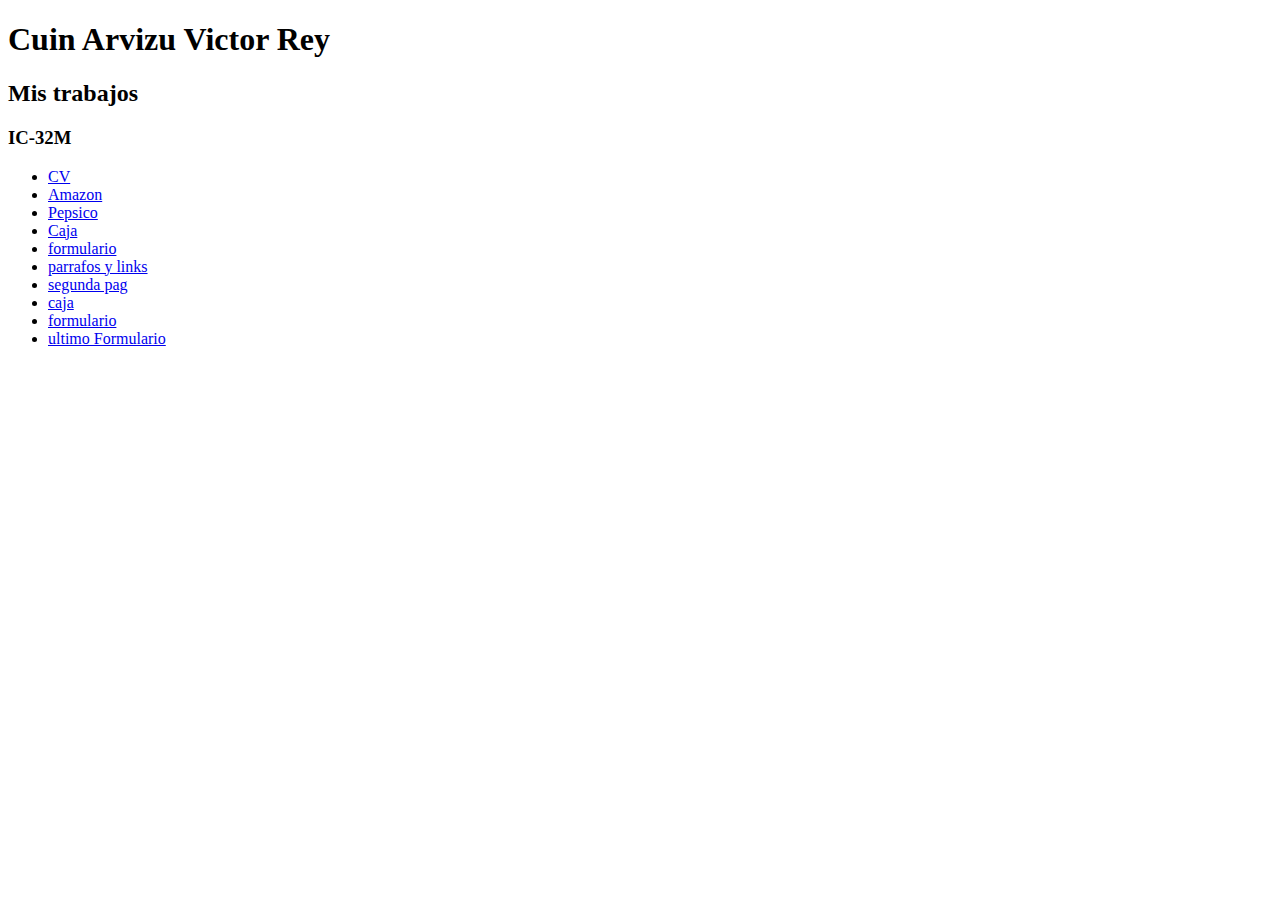
<file: index.html>
<!DOCTYPE html>
<html lang="en">
<head>
    <meta charset="UTF-8">
    <meta name="viewport" content="width=device-width, initial-scale=1.0">
    <title>Principal</title>
</head>
<body>
    <div id="contenedor">
<h1>Cuin Arvizu Victor Rey</h1>
<h2>Mis trabajos</h2>
<h3>IC-32M</h3>
<nav>
    <ul>
    <li><a href="curriculum.html">CV</a></li>
    <li><a href="paguina.html">Amazon</a></li>
    <li><a href="pag2.html">Pepsico</a></li>
    <li><a href="caja2.html">Caja</a></li>
    <li><a href="form.html">formulario</a></li>
    <li><a href="text.html">parrafos y links</a></li>
    <li><a href="text2.html">segunda pag </a></li>
    <li><a href="caja.html">caja</a></li>
    <li><a href="form3.html">formulario</a></li>
    <li><a href="formfinal.html">ultimo Formulario</a></li>
</ul>
</nav>
</body>
</html>
</file>
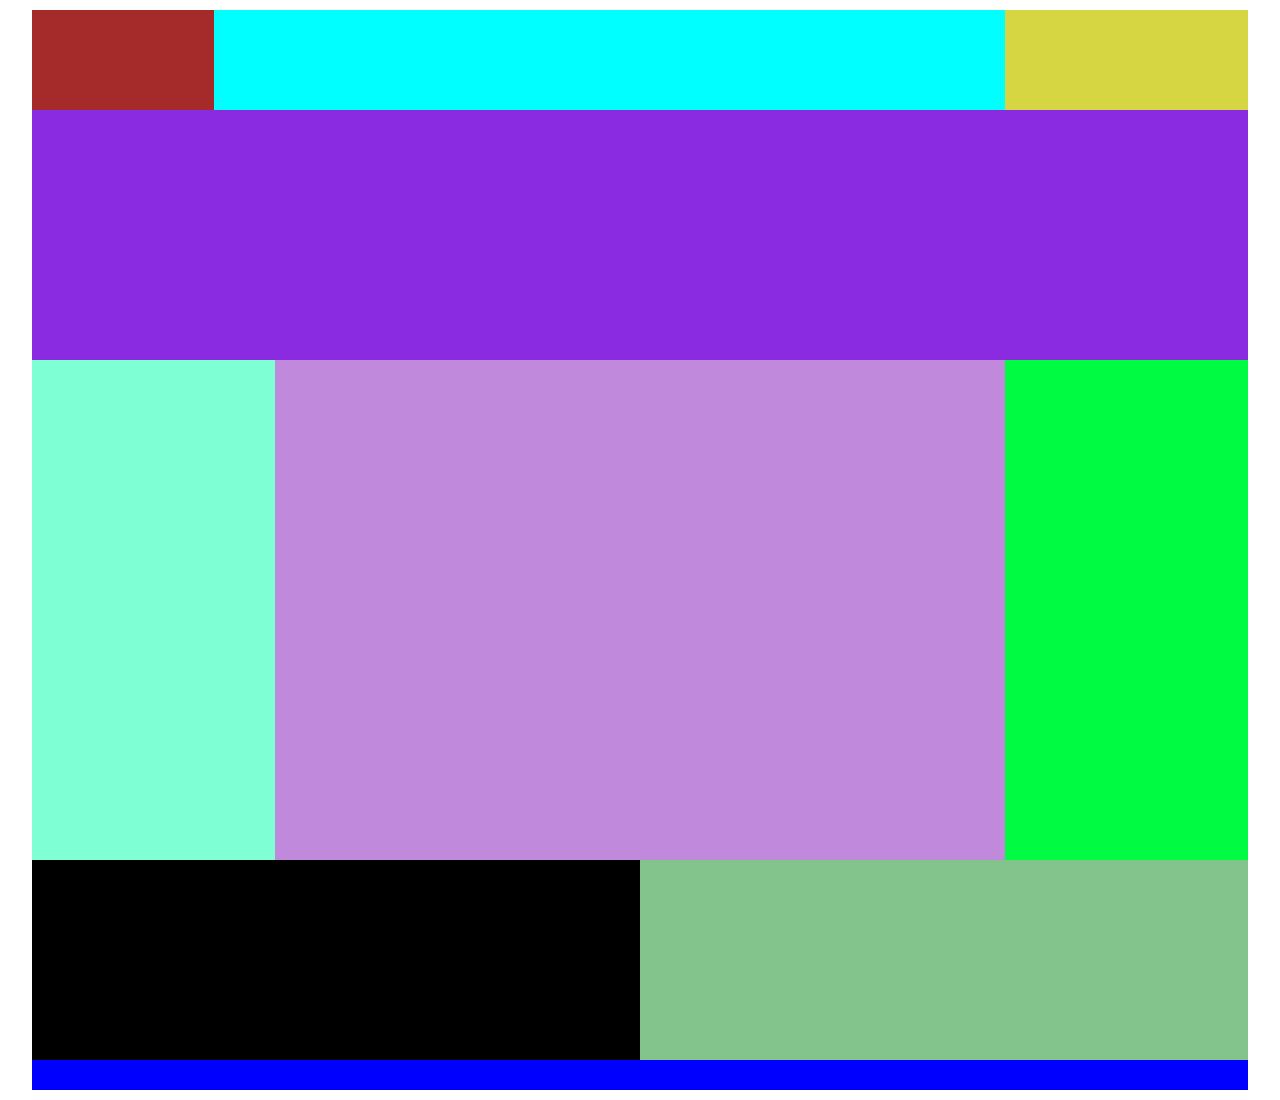
<file: caja.html>
<!DOCTYPE html>
<html lang="en">
<head>
    <meta charset="UTF-8">
    
    <title>Document</title>
    <link  rel="stylesheet" href="style.css">

</head>
<body>
    <div id="contenedor">
        <nav>
            <aside id="logo"></aside>
            <section id="menu"></section>
            <aside id="redes"></aside>
        </nav>
        <header></header>
        <main>
            <aside id="izq"></aside>
            <section id="centro"></section>
            <aside id="der"></aside>
        </main>
        <section>
            <aside id="uno"></aside>
            <aside id="dos"></aside>
        </section>
        <footer></footer>

    </div>
    
    
</body>
</html>
</file>
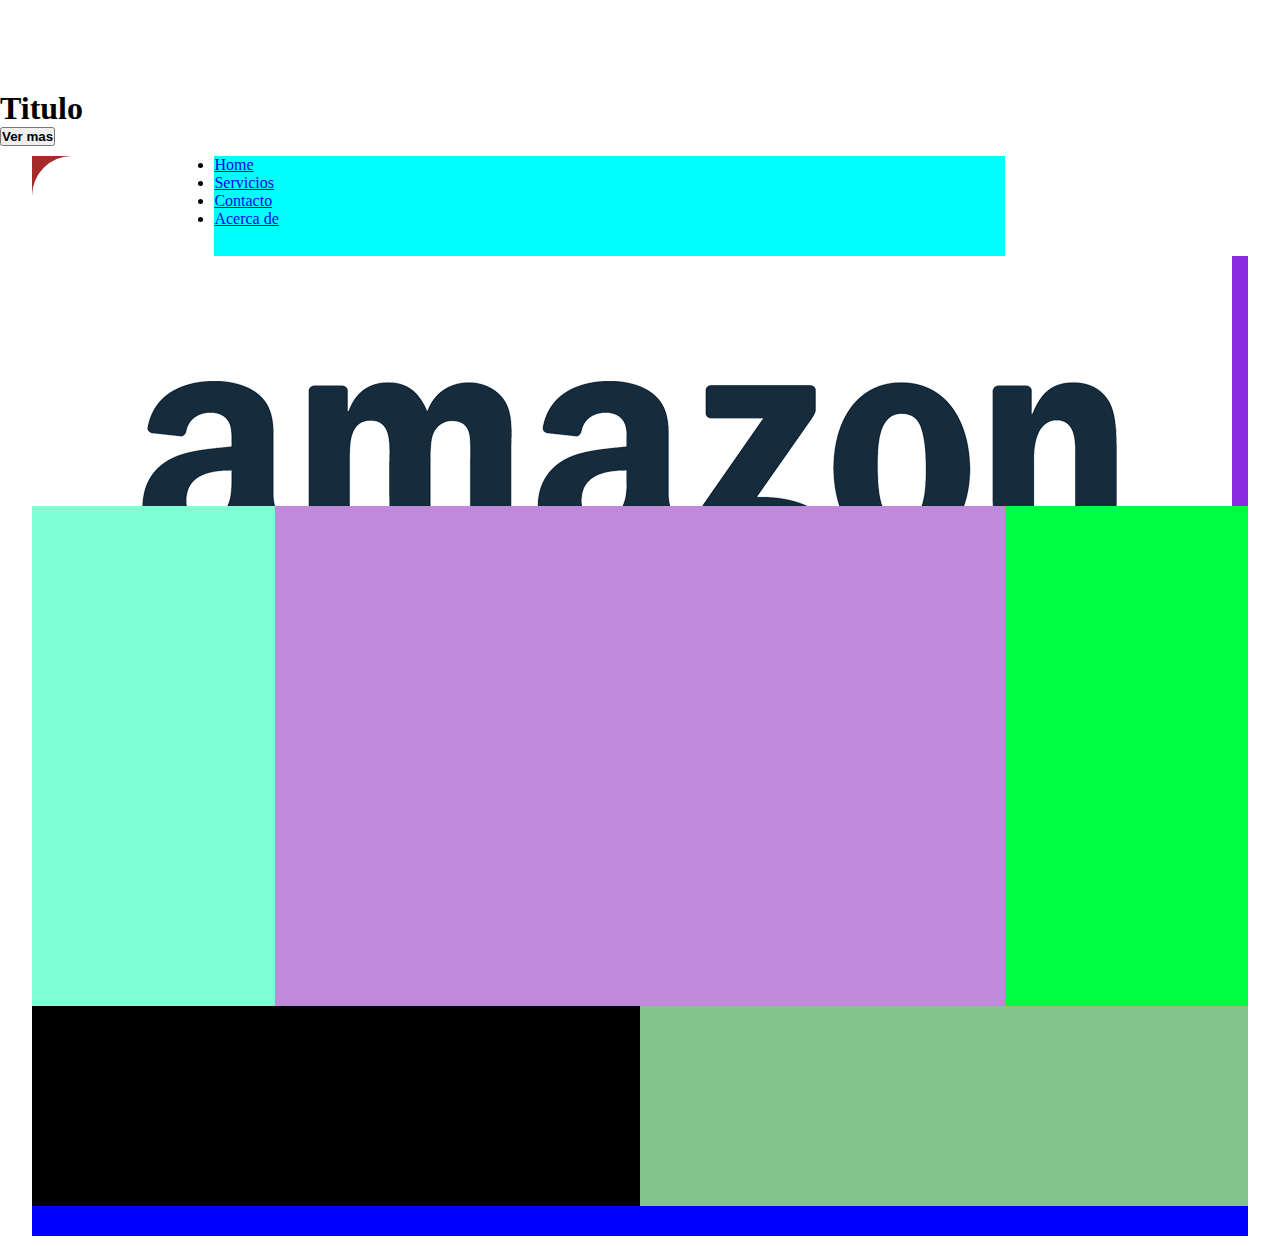
<file: caja2.html>
<!DOCTYPE html>
<html lang="en">
<head>
    <meta charset="UTF-8">
    
    <title>Body Shoop</title>
    <link  rel="stylesheet" href="style.css">

</head>
<body> <br><br><br><br><br>
    
        <h1>Titulo</h1>
        <button type="submit"><b>Ver mas </b></button>
   
    

    </div>
    <div id="contenedor">

        <nav>
            <aside id="logo">
                <nav>
                    <aside id="logo">
                        <img src="img/amazon.png">
                    </aside>

            </aside>
            <section id="menu">
                <ul>
                    <li><a href="home">Home</a></li>
                    <li><a href="#Servicios">Servicios</a></li>
                    <li><a href="#Contacto">Contacto</a></li>
                    <li><a href="#Acerca de ">Acerca de</a></li>
                </ul>
                </section>

                
            </section>
           
        </nav>
        <header></header>
        <main>
            <aside id="izq"></aside>
            <section id="centro"></section>
            <aside id="der"></aside>
        </main>
        <section>
            <aside id="uno"></aside>
            <aside id="dos"></aside>
        </section>
        <footer class="footer">
            <table>
                <tr>
                    <td>
                        <br>
                        <i 
                

                    </td>
                </tr>
            </table>
        </footer>

    </div>
    
    
</body>
</html>
</file>
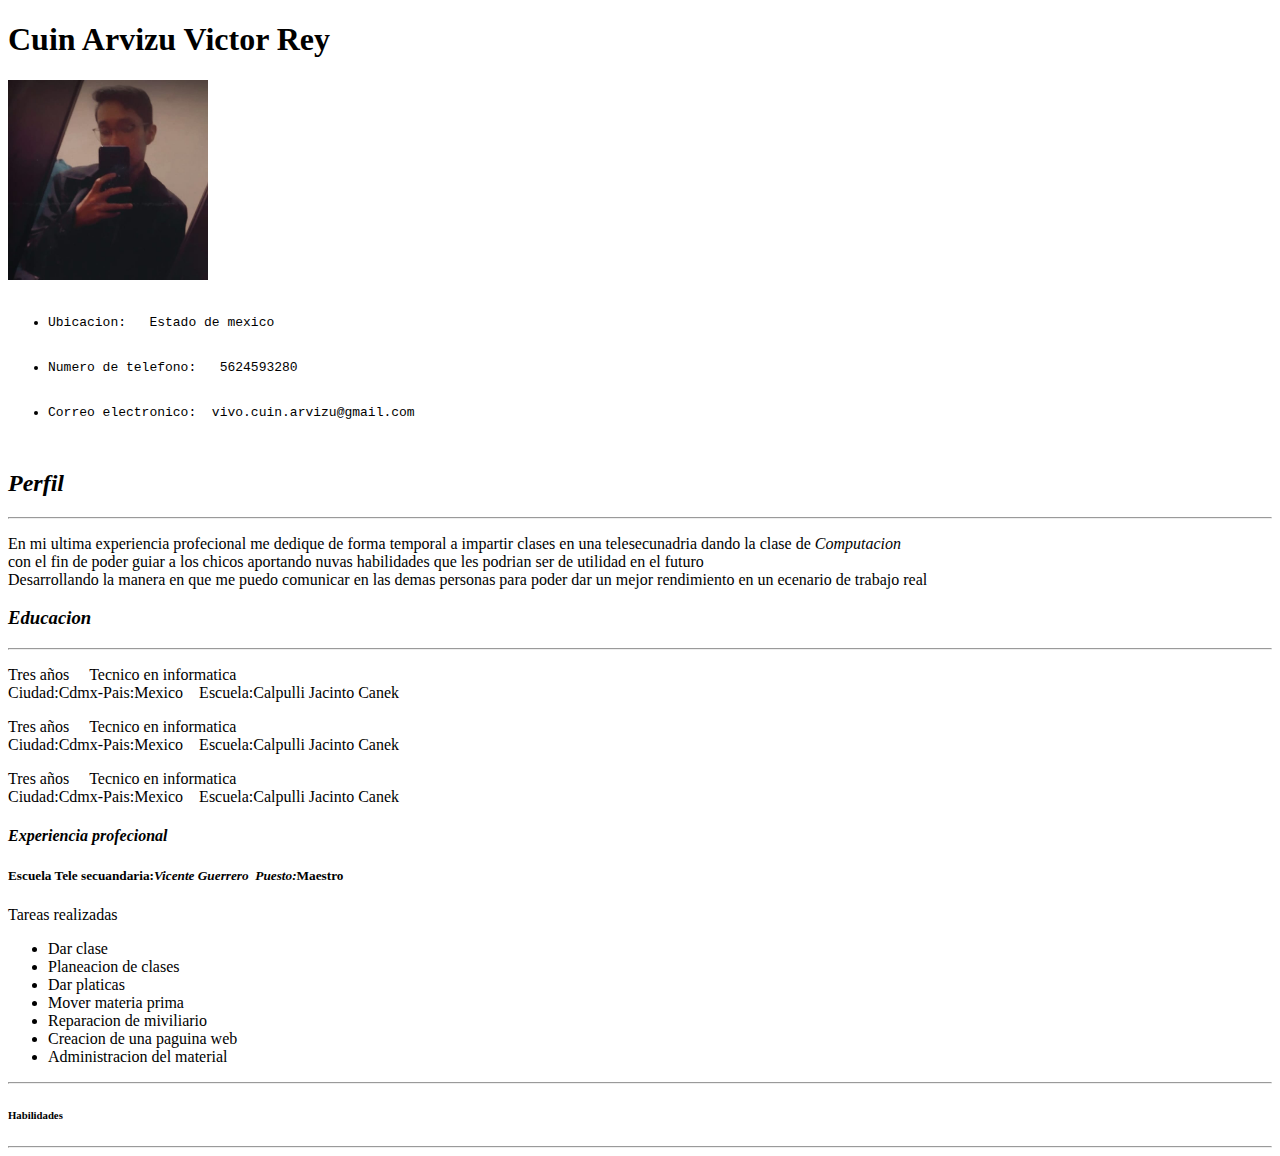
<file: curriculum.html>
<!DOCTYPE html>
<html lang="en">
<head>
    <meta charset="UTF-8">
    
    <title>Document</title>
</head>
<body>
    <h1>Cuin Arvizu Victor Rey </h1>
    <img src="img/IMG_20240712_232552_451.jpg" width="200px" height="200px">
     <div>
        <ul>
            <pre>
            <li>Ubicacion: &nbsp; Estado de mexico </li>
            <li>Numero de telefono: &nbsp; 5624593280</li>
            <li>Correo electronico: &nbsp;vivo.cuin.arvizu@gmail.com</li>
            </pre>
        </ul>
        <h2><i>Perfil</i></h2>
        <hr>
        <p>En mi ultima experiencia profecional me dedique de forma temporal a impartir clases en una telesecunadria dando la clase de <i>Computacion</i><br>con el fin de poder guiar a los chicos aportando nuvas habilidades que les podrian ser de utilidad en el futuro <br>Desarrollando la manera en que me puedo comunicar en las demas personas para poder dar un mejor rendimiento en un ecenario de trabajo real  </p>
        <h3><i>Educacion</i></h3>
        <hr>
        <p>Tres años &nbsp;&nbsp;&nbsp;&nbsp;Tecnico en informatica<br>Ciudad:Cdmx-Pais:Mexico&nbsp;&nbsp;&nbsp;&nbsp;Escuela:Calpulli Jacinto Canek</p>
        <p>Tres años &nbsp;&nbsp;&nbsp;&nbsp;Tecnico en informatica<br>Ciudad:Cdmx-Pais:Mexico&nbsp;&nbsp;&nbsp;&nbsp;Escuela:Calpulli Jacinto Canek</p>
        <p>Tres años &nbsp;&nbsp;&nbsp;&nbsp;Tecnico en informatica<br>Ciudad:Cdmx-Pais:Mexico&nbsp;&nbsp;&nbsp;&nbsp;Escuela:Calpulli Jacinto Canek</p>
        <h4><i>Experiencia profecional</i></h4>
        <h5>Escuela  Tele secuandaria:<i>Vicente Guerrero</i>&nbsp;&nbsp;<i>Puesto:</i>Maestro </h5>
        <p>Tareas realizadas </p>
        <ul>
            <li>Dar clase </li>
            <li>Planeacion de clases </li>
            <li>Dar platicas </li>
            <li>Mover materia prima </li>
            <li>Reparacion de miviliario</li>
            <li>Creacion de una paguina web </li>
            <li>Administracion del material </li>
        </ul>
        <hr>
        <h6>Habilidades </h6>
        <hr>
     </div>
    
</body>
</html>
</file>
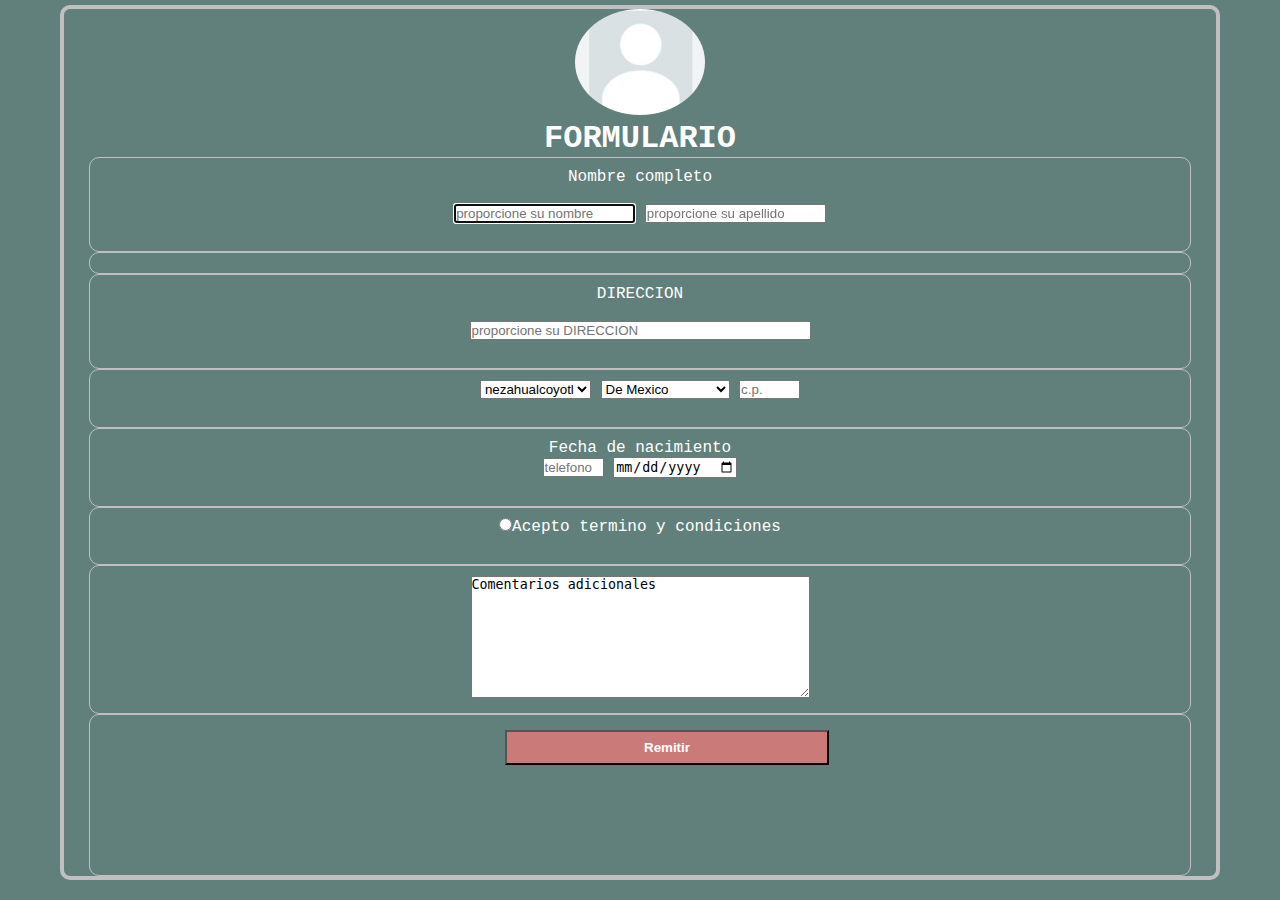
<file: formfinal.html>
<!DOCTYPE html>
<html lang="en">
<head>
    <meta charset="UTF-8">
    <meta name="viewport" content="width=device-width, initial-scale=1.0">
    <title>Document</title>
    <link rel="stylesheet" href="formlav.css">
</head>
<body>
    <div id="contenedor">
        <img src="img/WhatsApp Image 2024-09-25 at 8.49.02 PM.jpeg" width="130px">
        <h1>FORMULARIO</h1>
        <form method="post" >
            <p>
                <label for="nombre"> Nombre completo</label><br><br>
                <input type="text" id="nombre" name="nombre" autofocus required placeholder="proporcione su nombre">
                <form method="post" >
                <input type="text" id="apellido" name="dirccion" autofocus required placeholder="proporcione su apellido"><br><br>
                    </p>
            </p>

        <FORM method="post">
            <p>
            <label for="dirccion">DIRECCION</label><br><br>
            <input type="text" id="direccion" size="40" name="direccion" autofocus required  placeholder="proporcione su DIRECCION"><br><br>
        </p>
        
        <p>
            <select name="municipio" id="municipio" required>
                <option value="nezahualcoyotl">nezahualcoyotl</option>
                <option value="texcoco">texcoco</option>
                <option value="los reyes">los reyes</option>
                <option value="chimahualcan">chimahualcan</option>
                <option value="Chalco">Chalco</option>
            </select>
            <select name="estado" id="estado" required>
                <option value="De Mexico">De Mexico</option>
                <option value="Ciudad de Mexico">Ciudad de Mexico</option>
                <option value="Sonora">Sonora</option>
                <option value="Puebla">Puebla</option>
                <option value="Chihuahua">Chihuahua</option>
            </select>
            <input type="text" id="codigopostal" size="5" name="Codigopostal" autofocus required  placeholder="c.p."><br><br>
        </p>
<p>
    <label for="date">Fecha de nacimiento</label><br>
    <input type="text" id="telefono" size="5" name="telefono" autofocus required  placeholder="telefono">
    
    <input type="date" id="fecha" name="fecha" required><br><br>

</p>
<p>
    <input type="radio" id="so" name="so" value="Acepto termino y condiciones">Acepto termino y condiciones<br><br>
</p>
<p>
    <textarea cols="40" rows="8" required id="msg" name="msg">Comentarios adicionales</textarea>

</p>

<p>
    <button type="submit" class="caja boton"><b>Remitir</b></button>

</p>
</body>
</html>
</file>
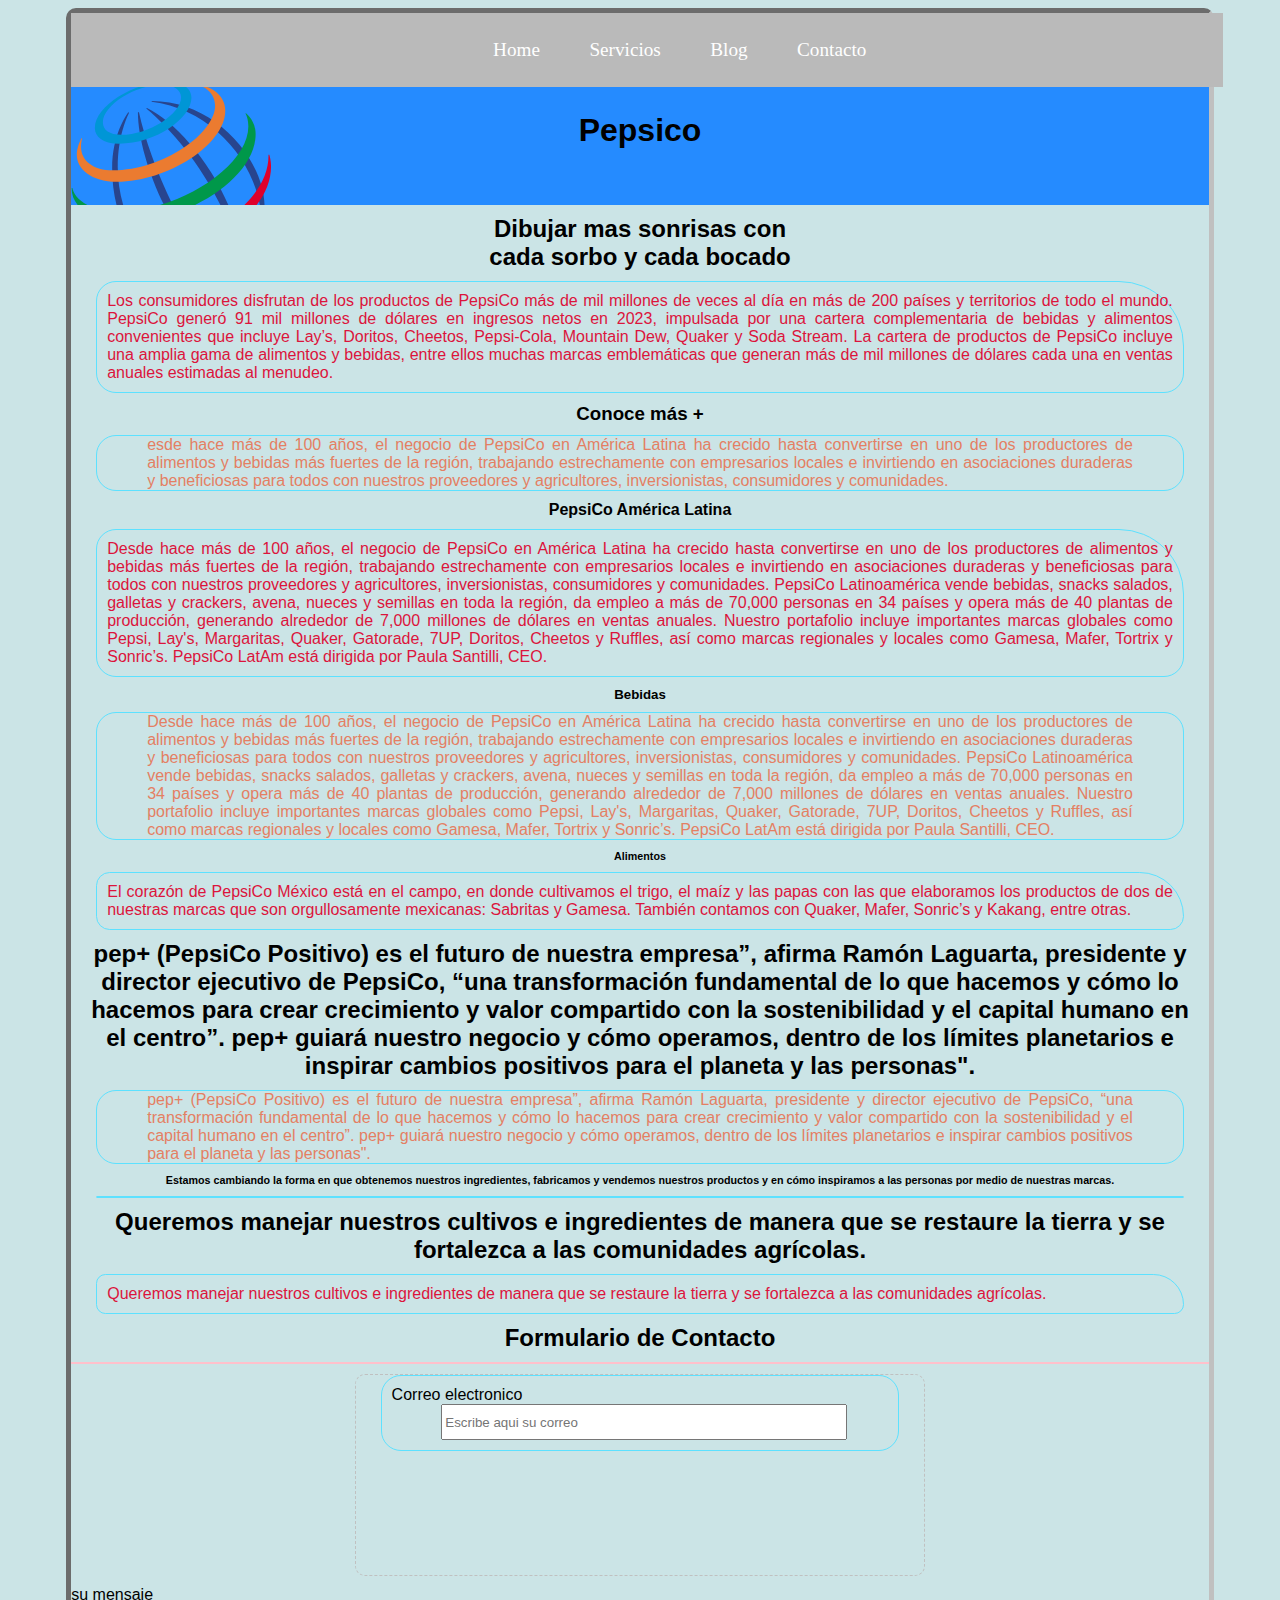
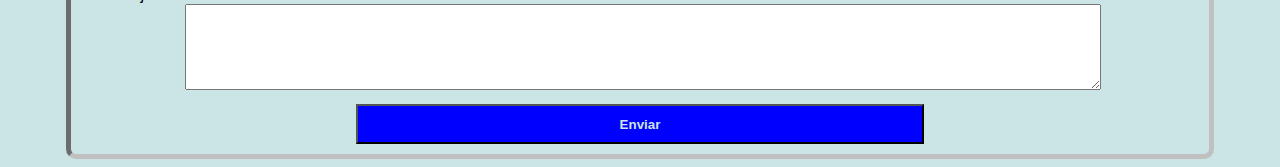
<file: pag2.html>
<!DOCTYPE html>
<html lang="en">

<head>
    <meta charset="UTF-8">
    <meta name="viewport" content="width=device-width, initial-scale=1.0">
    <title>http://La_mega_suer_ultra_amarirrllo_y_ya.com.mx.yo.cy</title>

    <link rel="stylesheet" href="estilos.css">
</head>

<body>
    <div id="contenedor">

        <nav>
            <ul>
                <li><a href="#Home">Home</a></li>

                <li><a href="#Servicios">Servicios</a></li>

                <li><a href="#Blog">Blog</a></li>

                <li><a href="#Contacto">Contacto</a></li>

            </ul>
        </nav>
        <header>
            <h1>Pepsico</h1>
        </header>

        <main>
            <h2>Dibujar mas sonrisas con<br> cada sorbo y cada bocado</h2>
            <p class="impares">
                Los consumidores disfrutan de los productos de PepsiCo más de mil millones de veces al día en más de 200 países y territorios de todo el mundo. PepsiCo generó 91 mil millones de dólares en ingresos netos en 2023, impulsada por una cartera complementaria de bebidas y alimentos convenientes que incluye Lay’s, Doritos, Cheetos, Pepsi-Cola, Mountain Dew, Quaker y Soda Stream. La cartera de productos de PepsiCo incluye una amplia gama de alimentos y bebidas, entre ellos muchas marcas emblemáticas que generan más de mil millones de dólares cada una en ventas anuales estimadas al menudeo.  
            </p>
            

            <h3>Conoce más +</h3>
            <p class="pares">
                esde hace más de 100 años, el negocio de PepsiCo en América Latina ha crecido hasta convertirse en uno de los productores de alimentos y bebidas más fuertes de la región, trabajando estrechamente con empresarios locales e invirtiendo en asociaciones duraderas y beneficiosas para todos con nuestros proveedores y agricultores, inversionistas, consumidores y comunidades.
                
            </p>
            <a id="Servicios"></a>

            <h4>PepsiCo América Latina</h4>
            <p class="impares">
                Desde hace más de 100 años, el negocio de PepsiCo en América Latina ha crecido hasta convertirse en uno de los productores de alimentos y bebidas más fuertes de la región, trabajando estrechamente con empresarios locales e invirtiendo en asociaciones duraderas y beneficiosas para todos con nuestros proveedores y agricultores, inversionistas, consumidores y comunidades.

PepsiCo Latinoamérica vende bebidas, snacks salados, galletas y crackers, avena, nueces y semillas en toda la región, da empleo a más de 70,000 personas en 34 países y opera más de 40 plantas de producción, generando alrededor de 7,000 millones de dólares en ventas anuales. Nuestro portafolio incluye importantes marcas globales como Pepsi, Lay's, Margaritas, Quaker, Gatorade, 7UP, Doritos, Cheetos y Ruffles, así como marcas regionales y locales como Gamesa, Mafer, Tortrix y Sonric’s.

PepsiCo LatAm está dirigida por Paula Santilli, CEO.  
            </p>

            <h5>Bebidas</h5>
            <p class="pares">   
                Desde hace más de 100 años, el negocio de PepsiCo en América Latina ha crecido hasta convertirse en uno de los productores de alimentos y bebidas más fuertes de la región, trabajando estrechamente con empresarios locales e invirtiendo en asociaciones duraderas y beneficiosas para todos con nuestros proveedores y agricultores, inversionistas, consumidores y comunidades.

                PepsiCo Latinoamérica vende bebidas, snacks salados, galletas y crackers, avena, nueces y semillas en toda la región, da empleo a más de 70,000 personas en 34 países y opera más de 40 plantas de producción, generando alrededor de 7,000 millones de dólares en ventas anuales. Nuestro portafolio incluye importantes marcas globales como Pepsi, Lay's, Margaritas, Quaker, Gatorade, 7UP, Doritos, Cheetos y Ruffles, así como marcas regionales y locales como Gamesa, Mafer, Tortrix y Sonric’s.
                
                PepsiCo LatAm está dirigida por Paula Santilli, CEO.
            </p>
            <a id="Blog"></a>

            <h6>Alimentos</h6>
            <p class="impares">
                El corazón de PepsiCo México está en el campo, en donde cultivamos el trigo, el maíz y las papas con las que elaboramos los productos de dos de nuestras marcas que son orgullosamente mexicanas: Sabritas y Gamesa. También contamos con Quaker, Mafer, Sonric’s y Kakang, entre otras.   
            </p>
    
            <h2>pep+ (PepsiCo Positivo) es el futuro de nuestra empresa”, afirma Ramón Laguarta, presidente y director ejecutivo de PepsiCo, “una transformación fundamental de lo que hacemos y cómo lo hacemos para crear crecimiento y valor compartido con la sostenibilidad y el capital humano en el centro”. pep+ guiará nuestro negocio y cómo operamos, dentro de los límites planetarios e inspirar cambios positivos para el planeta y las personas".</h2>
            <p class="pares">
                pep+ (PepsiCo Positivo) es el futuro de nuestra empresa”, afirma Ramón Laguarta, presidente y director ejecutivo de PepsiCo, “una transformación fundamental de lo que hacemos y cómo lo hacemos para crear crecimiento y valor compartido con la sostenibilidad y el capital humano en el centro”. pep+ guiará nuestro negocio y cómo operamos, dentro de los límites planetarios e inspirar cambios positivos para el planeta y las personas".
            </p>
    
            <h6>Estamos cambiando la forma en que obtenemos nuestros ingredientes, fabricamos y vendemos nuestros productos y en cómo inspiramos a las personas por medio de nuestras marcas.</h6>
            <p class="pares">
                
            </p>

            <h2>Queremos manejar nuestros cultivos e ingredientes de manera que se restaure la tierra y se fortalezca a las comunidades agrícolas.</h2>
            <p class="impares">
                Queremos manejar nuestros cultivos e ingredientes de manera que se restaure la tierra y se fortalezca a las comunidades agrícolas. 
            </p>
    
        </main>
        <aside>
            <h2>Formulario de Contacto</h2>
            <hr color="pink ">
            <div id="panel">
                <p>
                   <label for="Correo">Correo electronico</label><br>
                   <input type="text " id="correo" name="correo" placeholder="Escribe aqui su correo" required class="caja">

                   
                </p>

            </div>
            <div>
                <label for="mensaje">su mensaje</label><br>
                <textarea id="mensaje" name="mensaje" required class="caja altura">

                </textarea>
            </div>
            <div>
                <button type="submit" class="caja boton"><b>Enviar</b></button>
            </div>
        </aside>
        <a id="Contacto"></a>
        <footer>
            <small></small>
        </footer>

    </div>
</body>

</html>
</file>
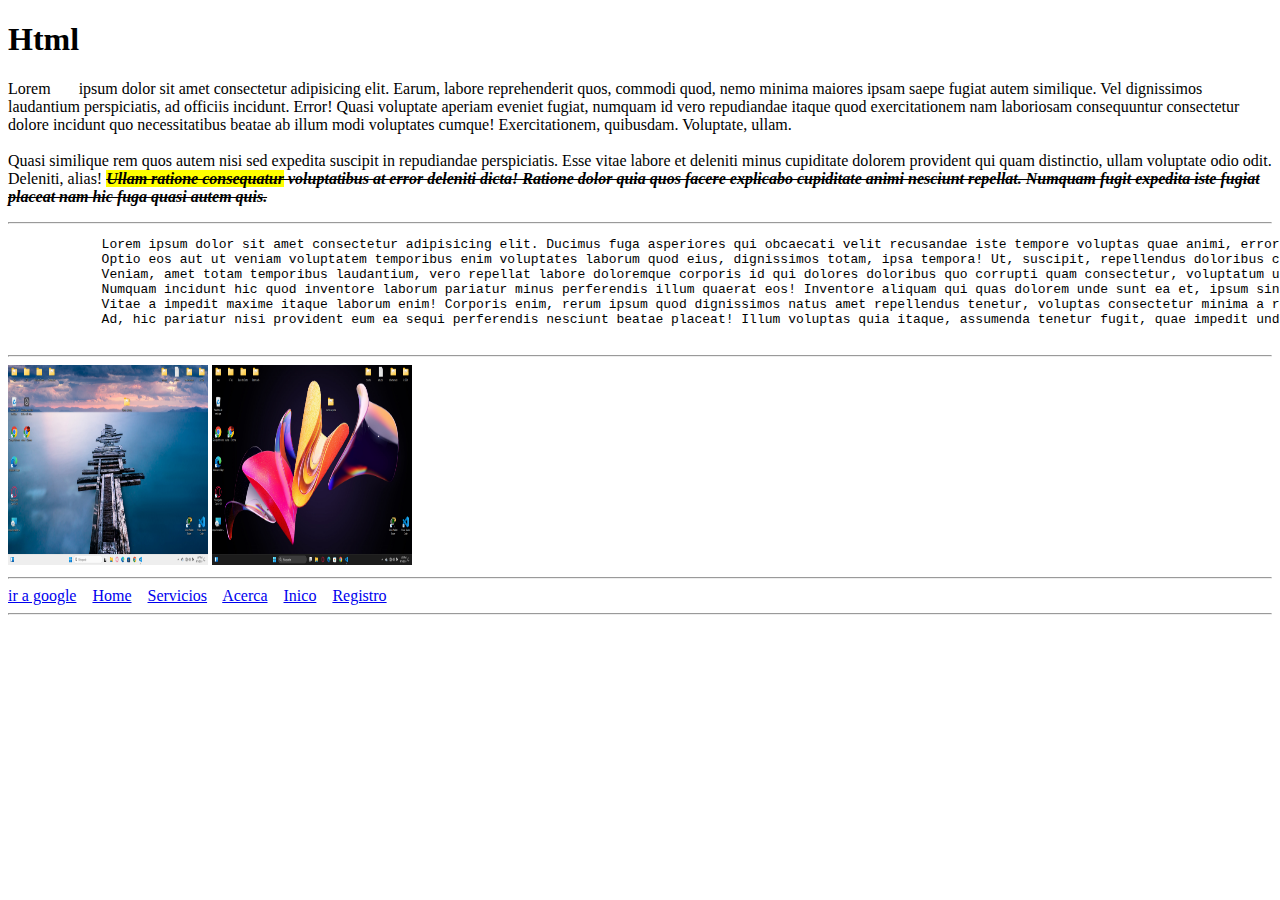
<file: text.html>
<!DOCTYPE html>
<html lang="en">
<head>
    <meta charset="UTF-8">

    <title>Mi web </title>
</head>
<body>
    <!--Estruvtura y contenido -->
    <div>
        <h1>Html</h1>
        <p>
            Lorem &nbsp; &nbsp; &nbsp; ipsum dolor sit amet consectetur adipisicing elit. Earum, labore reprehenderit quos, commodi quod, nemo minima maiores ipsam saepe fugiat autem similique. Vel dignissimos laudantium perspiciatis, ad officiis incidunt. Error!
            Quasi voluptate aperiam eveniet fugiat, numquam id vero repudiandae itaque quod exercitationem nam laboriosam consequuntur consectetur dolore incidunt quo necessitatibus beatae ab illum modi voluptates cumque! Exercitationem, quibusdam. Voluptate, ullam.
            <br><br>
            Quasi similique rem quos autem nisi sed expedita suscipit in repudiandae perspiciatis. Esse vitae labore et deleniti minus cupiditate dolorem provident qui quam distinctio, ullam voluptate odio odit. Deleniti, alias!
            <i><b><del><mark>Ullam ratione consequatur</mark> voluptatibus at error deleniti dicta! Ratione dolor quia quos facere explicabo cupiditate animi nesciunt repellat. Numquam fugit expedita iste fugiat placeat nam hic fuga quasi autem quis.</del></b></i>
        </p>
        <hr>
        <pre>
            Lorem ipsum dolor sit amet consectetur adipisicing elit. Ducimus fuga asperiores qui obcaecati velit recusandae iste tempore voluptas quae animi, error laborum veritatis quibusdam sapiente quo. Cumque ea cupiditate repudiandae!
            Optio eos aut ut veniam voluptatem temporibus enim voluptates laborum quod eius, dignissimos totam, ipsa tempora! Ut, suscipit, repellendus doloribus cum magnam alias obcaecati in dolore necessitatibus veritatis aliquam vero.
            Veniam, amet totam temporibus laudantium, vero repellat labore doloremque corporis id qui dolores doloribus quo corrupti quam consectetur, voluptatum ut! Expedita blanditiis numquam neque. Provident, recusandae. Dignissimos quae iusto odio?
            Numquam incidunt hic quod inventore laborum pariatur minus perferendis illum quaerat eos! Inventore aliquam qui quas dolorem unde sunt ea et, ipsum sint quos. Animi quos earum vero provident tenetur.
            Vitae a impedit maxime itaque laborum enim! Corporis enim, rerum ipsum quod dignissimos natus amet repellendus tenetur, voluptas consectetur minima a reprehenderit quaerat corrupti praesentium cumque nostrum doloribus necessitatibus dolore.
            Ad, hic pariatur nisi provident eum ea sequi perferendis nesciunt beatae placeat! Illum voluptas quia itaque, assumenda tenetur fugit, quae impedit unde officia adipisci accusamus minus accusantium atque omnis soluta.
        </pre>
        <hr>
        <img src="img/Captura de pantalla 2024-09-05 134714.png" width="200px" height="200px">
        <img src="img/lllllllllllllllllllll.png" width="200px" height="200px">
        <hr>
        <!--enlace, links, anclas , hipervinculos-->
        <a href="https://www.google.com">ir a google</a>&nbsp; &nbsp;
        <a href="#">Home</a>&nbsp; &nbsp;
        <a href="index2.html">Servicios</a>&nbsp; &nbsp;
        <a href="#">Acerca</a>&nbsp; &nbsp;
        <a href="#">Inico</a>&nbsp; &nbsp;
        <a href="#">Registro</a>&nbsp; &nbsp;
        <hr>
    
    
    </div>
    
</body>
</html>
</file>
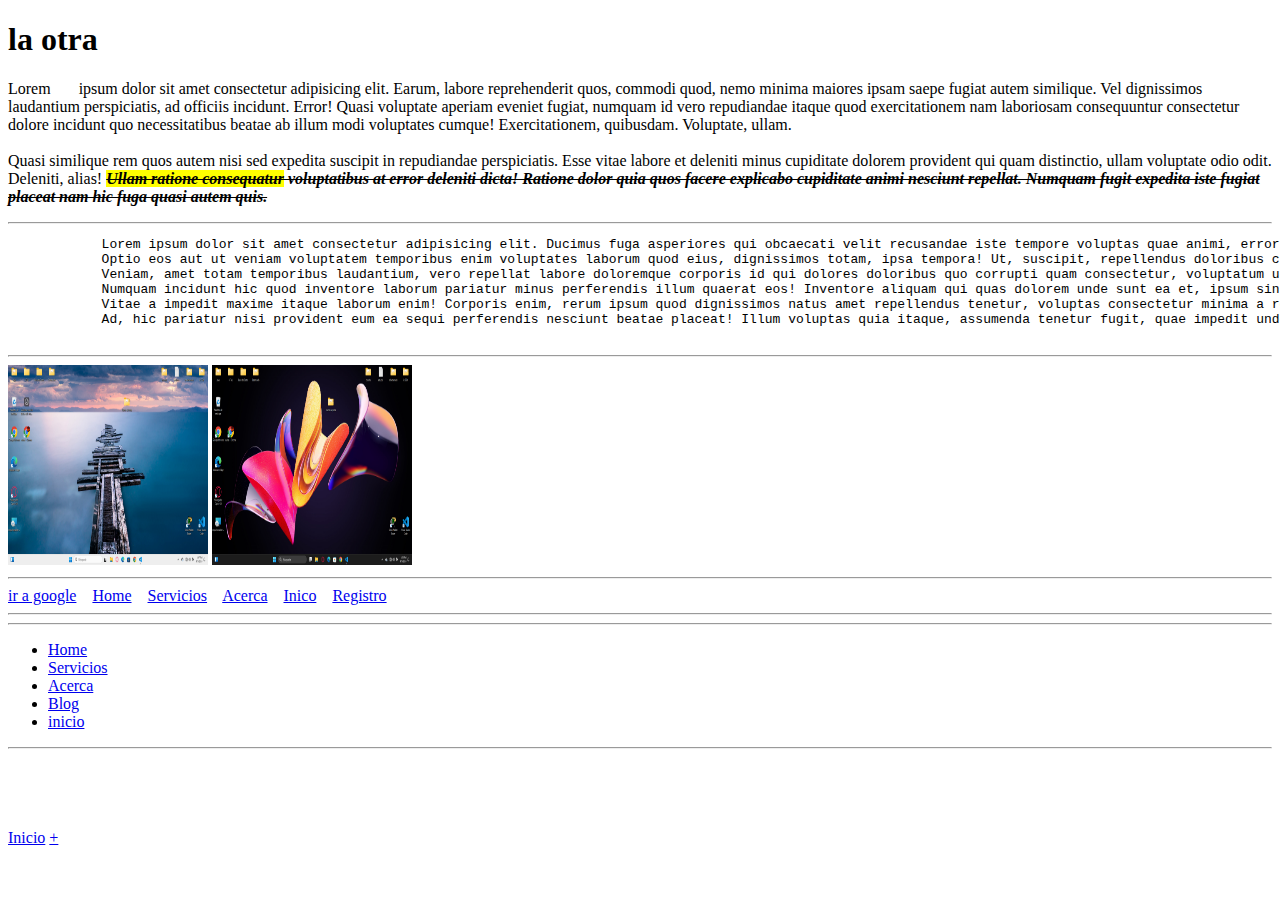
<file: text2.html>
<!DOCTYPE html>
<html lang="en">
<head>
    <meta charset="UTF-8">

    <title>Mi web </title>
</head>
<body>
    <!--Estruvtura y contenido -->
    <div>
        <a id="inicio"></a>
        <a id="final"></a>
        <h1>la otra</h1>
        <p>
            Lorem &nbsp; &nbsp; &nbsp; ipsum dolor sit amet consectetur adipisicing elit. Earum, labore reprehenderit quos, commodi quod, nemo minima maiores ipsam saepe fugiat autem similique. Vel dignissimos laudantium perspiciatis, ad officiis incidunt. Error!
            Quasi voluptate aperiam eveniet fugiat, numquam id vero repudiandae itaque quod exercitationem nam laboriosam consequuntur consectetur dolore incidunt quo necessitatibus beatae ab illum modi voluptates cumque! Exercitationem, quibusdam. Voluptate, ullam.
            <br><br>
            Quasi similique rem quos autem nisi sed expedita suscipit in repudiandae perspiciatis. Esse vitae labore et deleniti minus cupiditate dolorem provident qui quam distinctio, ullam voluptate odio odit. Deleniti, alias!
            <i><b><del><mark>Ullam ratione consequatur</mark> voluptatibus at error deleniti dicta! Ratione dolor quia quos facere explicabo cupiditate animi nesciunt repellat. Numquam fugit expedita iste fugiat placeat nam hic fuga quasi autem quis.</del></b></i>
        </p>
        <hr>
        <pre>
            Lorem ipsum dolor sit amet consectetur adipisicing elit. Ducimus fuga asperiores qui obcaecati velit recusandae iste tempore voluptas quae animi, error laborum veritatis quibusdam sapiente quo. Cumque ea cupiditate repudiandae!
            Optio eos aut ut veniam voluptatem temporibus enim voluptates laborum quod eius, dignissimos totam, ipsa tempora! Ut, suscipit, repellendus doloribus cum magnam alias obcaecati in dolore necessitatibus veritatis aliquam vero.
            Veniam, amet totam temporibus laudantium, vero repellat labore doloremque corporis id qui dolores doloribus quo corrupti quam consectetur, voluptatum ut! Expedita blanditiis numquam neque. Provident, recusandae. Dignissimos quae iusto odio?
            Numquam incidunt hic quod inventore laborum pariatur minus perferendis illum quaerat eos! Inventore aliquam qui quas dolorem unde sunt ea et, ipsum sint quos. Animi quos earum vero provident tenetur.
            Vitae a impedit maxime itaque laborum enim! Corporis enim, rerum ipsum quod dignissimos natus amet repellendus tenetur, voluptas consectetur minima a reprehenderit quaerat corrupti praesentium cumque nostrum doloribus necessitatibus dolore.
            Ad, hic pariatur nisi provident eum ea sequi perferendis nesciunt beatae placeat! Illum voluptas quia itaque, assumenda tenetur fugit, quae impedit unde officia adipisci accusamus minus accusantium atque omnis soluta.
        </pre>
        <hr>
        <img src="img/Captura de pantalla 2024-09-05 134714.png" width="200px" height="200px">
        <img src="img/lllllllllllllllllllll.png" width="200px" height="200px">
        <hr>
        <!--enlace, links, anclas , hipervinculos-->
        <a href="https://www.google.com">ir a google</a>&nbsp; &nbsp;<!--absoluto o externo-->
        <a href="index.html">Home</a>&nbsp; &nbsp;<!--relativo o interno-->
        <a href="index2.html">Servicios</a>&nbsp; &nbsp;
        <a href="#">Acerca</a>&nbsp; &nbsp;
        <a href="#">Inico</a>&nbsp; &nbsp;
        <a href="#">Registro</a>&nbsp; &nbsp;
        <hr>
        
        <hr>
        <ul>
            <li><a href="#">Home</a></li>
            <li><a href="#">Servicios</a></li>
            <li><a href="#" > Acerca </a></li>     
            <li><a href="#">Blog</a></li>
            <li><a href="index.html" target="_blank">inicio</a></li>
        </ul>
        <hr>
        <br><br><br><br>
    <a href="#inicio">Inicio</a>
    <a href="#final">+</a>
    
    
    </div>
   
</body>
</html>
</file>
<file: style.css>
*{
    margin: 0px;
    padding:0px ;


}



#contenedor{
    width: 95%;
    margin: 10px auto;
}




#logo{
    float: left;
    width: 15%;
    height: 100px;
    background-color: brown;
}

#menu{
    float: left;
    width: 65%;
    height:100px;
    background-color: aqua;
}
#redes{
    float: left;
    width: 20%;
    height: 100px;
    background-color: rgb(214, 214, 67);
}
header{
    clear: both;/*anula flotamiento*/
    height: 250px;
    background-color: blueviolet; 
    }
    #izq{
        float: left;
        width: 20%;
        height: 500px;
        background-color: aquamarine;
    }
    #centro{
        float: left;
        width: 60%;
        height: 500px;
        background-color: rgb(192, 137, 220);

    }
    #der{
        float: left;
        width: 20%;
        height: 500px;
        background-color: rgb(0, 251, 67);
    }
    #uno{
        clear: both;
        float: left;
        width: 50%;
        height: 200px;
        background-color: black;
    }
    #dos{
        float: left;
        width: 50%;
        height: 200px;
        background-color: rgb(130, 196, 140);
    }
    footer{
        clear: both;
        height: 30px;
        background-color: blue;
    }
    img{
        border-radius: 40px;
    }
</file>
<file: formlav.css>
*{
    margin: 0px;
    padding: 0px;
}

body{
    background-color:  #62807b;  
    color: white; 
    font-family: 'Courier New', Courier, monospace;
    font-size: 1em; 
    text-align: center;
}

#contenedor{
    width: 90%; 
    margin: 5px auto;
    border: 4px silver solid;
    border-radius:10px; 
    text-align:center;
}

nav{
    background-color: rgb(0, 0, 0);
    text-align: center;
    position: fixed;
    width: 90%;
}

nav ul li{
    display: inline-block;
    padding: 10px;
    margin-left: 25px;
}

nav ul li a{
    color: white;
    font-family: Georgia, 'Times New Roman', Times, serif;
    font-size: 1.2em;
    text-decoration: none; 
}

a:hover{ 
    color: tomato;
    text-decoration: underline;
}

header{
    margin-top: 40px;
    height: 150px;
    background: silver url("img/StockCake-Majestic\ White\ Horse_1726626642.jpg"); 
    background-repeat:no-repeat;
    background-size: cover; 
    text-align: center;
    line-height: 150px;
}

h2,h3,h4,h5{
    text-align: center;
    margin: 10px;
}
h3{
    color: rgb(71, 123, 255);
}

p{
    padding: 10px;
    text-align: justify;
    border: 1px silver solid;
    border-radius: 10px;
    margin:  0px 25px;
    text-align: center;
}


.impar{
    color: #251925;
    border-top-right-radius: 65px; 
}
.par{
    color: rgb(69, 119, 163);
    padding: 0px 50px;
}

hr{
    margin: 10px auto;
    width: 70%;
    color: silver;
}

#panel{
    width: 50%;
    margin: 10px auto;
    height: 200px;
    border-radius: 10px;
}

.caja{
    width: 80%;
    height: 25px;
    margin-left: 10%;
}

.altura{
    height: 80px;
}

.boton{
    width: 30%;
    margin-top: 5px;
    margin-left: 5%;
    background-color: rgb(203, 122, 122);
    color: white;
    height: 35px;
    margin-bottom: 100px;
}

.derechos{
    margin-left: 40%;
}

img{
    border-radius: 65%;
}
</file>
<file: estilos.css>
*
Selector Universal
*/

/*
Propiedad: valor
*/


*{
    margin: 0px;
    padding: 0px;
}


/*
Selector Body
*/

body{
    background-color: #cbe4e6;
    color: black;
    font-family: Verdana, Geneva, Tahoma, sans-serif;
    font-size: 1em;

}

#contenedor{
    width: 90%;
    margin: 5px auto;
    border: 5px silver inset;
    border-radius: 10px;
}

nav{
    background-color: rgb(186, 186, 186);
    text-align: center;
    position: fixed;
    width: 90%;
    margin-bottom: 50px;
}

nav ul li{
    display: inline-block;
    padding: 10px;
    margin-left: 25px;
}

nav ul li a{
    color: white;
    font-family: Georgia, 'Times New Roman', Times, serif;
    font-size: 1.2em;
    text-decoration: none;
    
}


a:hover{
    color: #5ecf54;
    text-decoration: underline;
}

header{
    margin-top: 42px;
    height: 150px;
    background: rgb(37, 139, 255) url("img/imgf.svg");
    background-repeat: no-repeat;
    background-size: cover;
    text-align: center;
    line-height: 150px;
}

h2, h3, h4, h5, h6{
    text-align: center;
    margin: 10px;
}

p{
    padding: 10px;
    text-align: justify;
    border: 1px rgb(93, 225, 255) solid;
    border-radius: 20px;
    margin: 0px 25px;
}


.impares{
    color: crimson;
    border-top-right-radius: 65px;
}

.pares{
    color: rgb(228, 127, 99);
    padding: 0px 50px;
}

#panel{
    width: 50%;
    margin: 10px auto;
    height: 200px;
    border: 1px silver dashed;
    border-radius: 10px;
}
.caja{
    width: 80%;
    height: 30px;
    margin-left: 10%;
}
.altura{
    height: 80px;
}

.boton{
    width: 50%;
    margin-top: 10px;
    background-color: blue;
    color: #cbe4e6;
    margin-left: 25%;
    height: 40px;
    margin-bottom: 10px;
}

nav ul li
</file>
